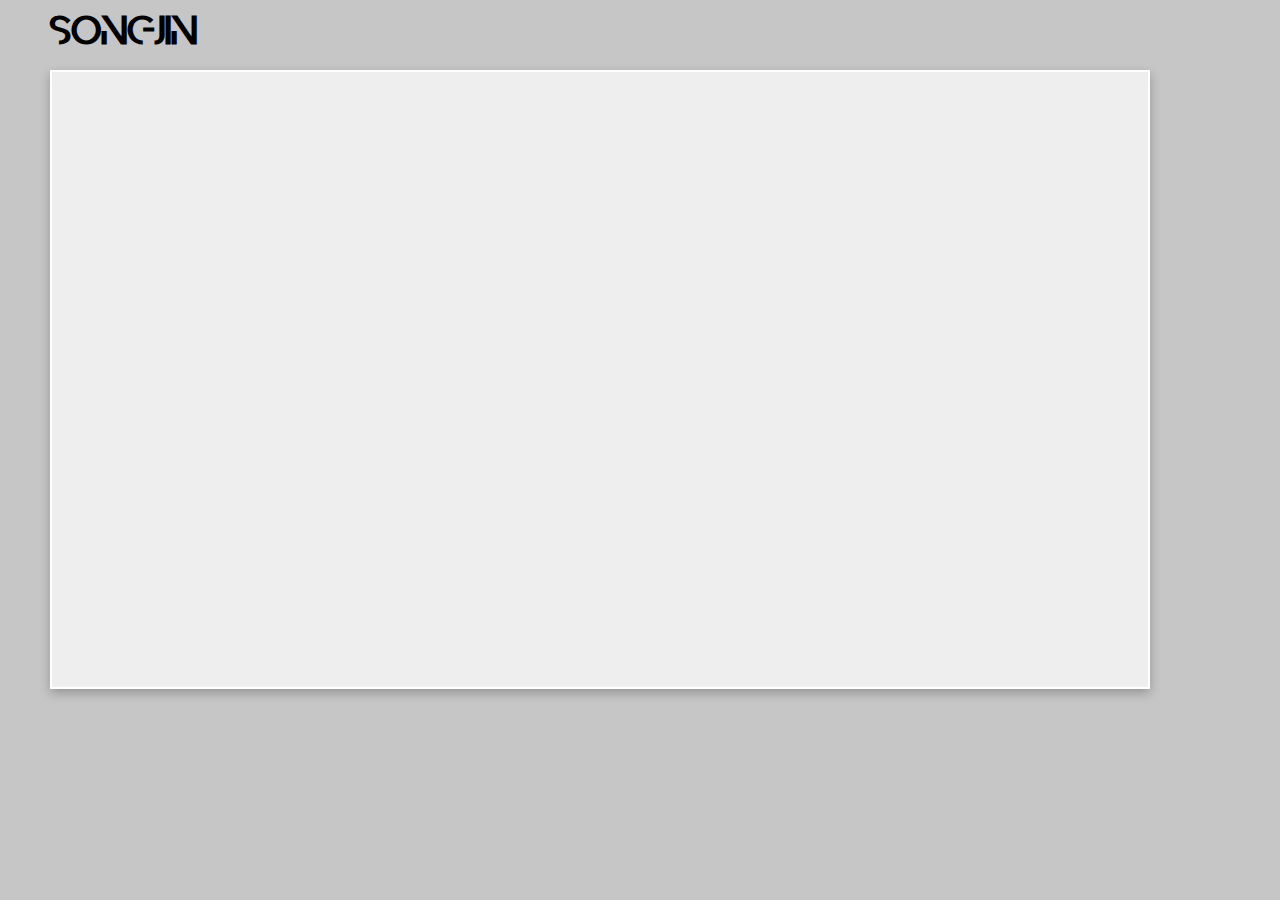
<file: 7전광판설정.html>
<!DOCTYPE html>
<html lang="ko">
<head>
    <meta charset="UTF-8">
    <meta name="viewport" content="width=device-width, initial-scale=1.0">
    <title>GANGFORM SMART MONITORING</title>
    <link rel="stylesheet" href="7전광판설정.css">
</head>
<body>
    <div class="container">
        <div class="header">
            <h1><a href="2관리자-메인화면.html" class="logo">SONGJIN</a></h1>
        </div>
        <div class="Electronic-display-preview">
            <div class="zone-selection">
                <span class="zone-text">구역 선택</span>
                <span class="fullscreen-text">전체 화면</span>
            </div>
            <div class="zone-list"></div> <!-- 구역 리스트 -->
        </div>
    </div>

    <script src="7전광판설정.js"></script> <!-- JavaScript 파일 연결 -->
</body>
</html>
</file>
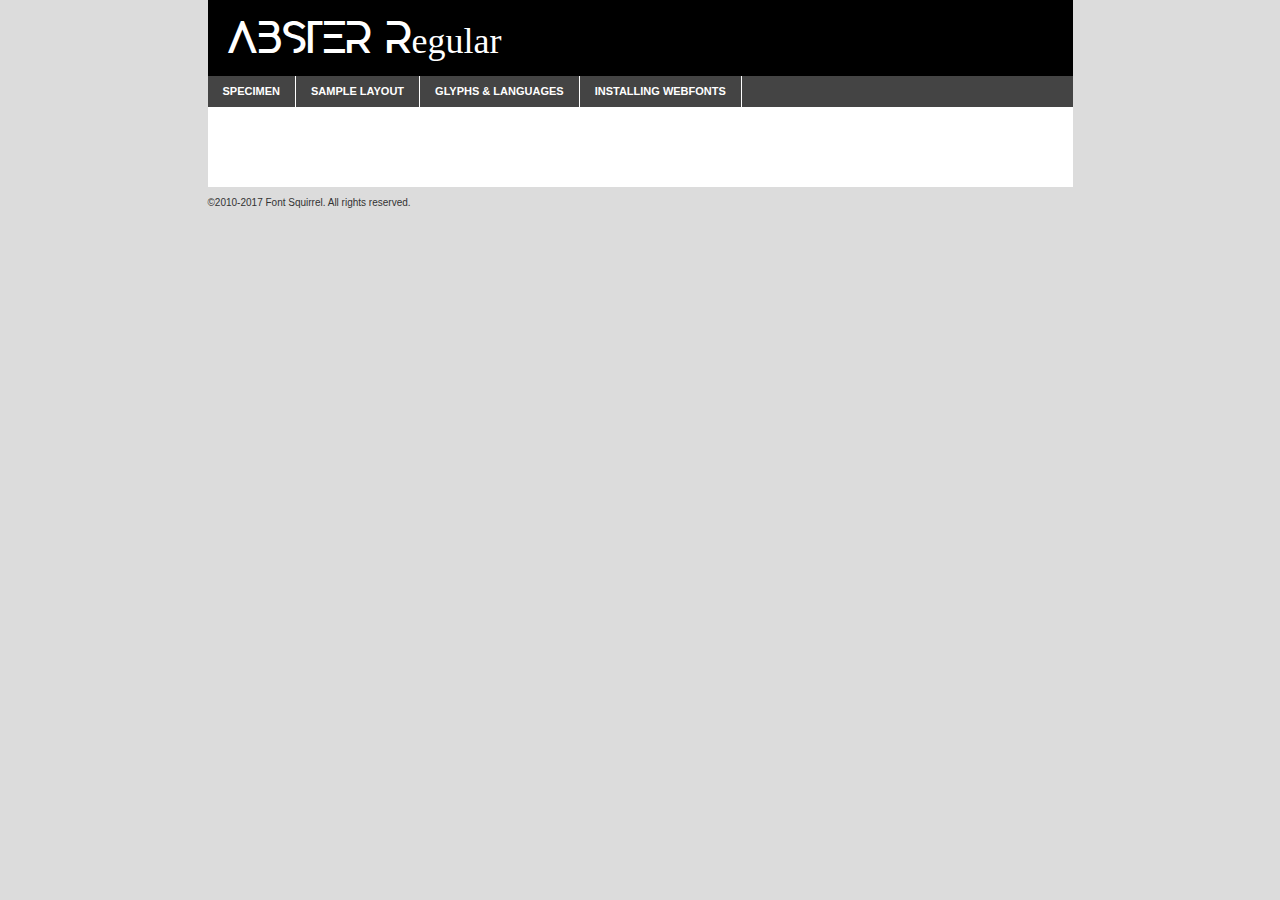
<file: font/abster-demo.html>
<!DOCTYPE html PUBLIC "-//W3C//DTD XHTML 1.0 Transitional//EN"
	"http://www.w3.org/TR/xhtml1/DTD/xhtml1-transitional.dtd">

<html xmlns="http://www.w3.org/1999/xhtml" xml:lang="en" lang="en">
<head>
	<meta http-equiv="Content-Type" content="text/html; charset=utf-8" />
	<script src="http://ajax.googleapis.com/ajax/libs/jquery/1.7.2/jquery.min.js" type="text/javascript" charset="utf-8"></script>
	<script type="text/javascript">
	(function($){$.fn.easyTabs=function(option){var param=jQuery.extend({fadeSpeed:"fast",defaultContent:1,activeClass:'active'},option);$(this).each(function(){var thisId="#"+this.id;if(param.defaultContent==''){param.defaultContent=1;}
	if(typeof param.defaultContent=="number")
	{var defaultTab=$(thisId+" .tabs li:eq("+(param.defaultContent-1)+") a").attr('href').substr(1);}else{var defaultTab=param.defaultContent;}
	$(thisId+" .tabs li a").each(function(){var tabToHide=$(this).attr('href').substr(1);$("#"+tabToHide).addClass('easytabs-tab-content');});hideAll();changeContent(defaultTab);function hideAll(){$(thisId+" .easytabs-tab-content").hide();}
	function changeContent(tabId){hideAll();$(thisId+" .tabs li").removeClass(param.activeClass);$(thisId+" .tabs li a[href=#"+tabId+"]").closest('li').addClass(param.activeClass);if(param.fadeSpeed!="none")
	{$(thisId+" #"+tabId).fadeIn(param.fadeSpeed);}else{$(thisId+" #"+tabId).show();}}
	$(thisId+" .tabs li").click(function(){var tabId=$(this).find('a').attr('href').substr(1);changeContent(tabId);return false;});});}})(jQuery);
	</script>
	<link rel="stylesheet" href="specimen_files/specimen_stylesheet.css" type="text/css" charset="utf-8" />
	<link rel="stylesheet" href="stylesheet.css" type="text/css" charset="utf-8" />

	<style type="text/css">
					body{
				font-family: 'absterregular';
							}
		</style>

	<title>ABSTER Regular Specimen</title>
	
	
	<script type="text/javascript" charset="utf-8">
		$(document).ready(function() {
			$('#container').easyTabs({defaultContent:1});
		});
	</script>
</head>

<body>
<div id="container">
	<div id="header">
		ABSTER Regular	</div>
	<ul class="tabs">
		<li><a href="#specimen">Specimen</a></li>
		<li><a href="#layout">Sample Layout</a></li>
				<li><a href="#glyphs">Glyphs &amp; Languages</a></li>
		<li><a href="#installing">Installing Webfonts</a></li>
		
	</ul>
	
	<div id="main_content">

		
			<div id="specimen">
		
				<div class="section">
					<div class="grid12 firstcol">
						<div class="huge">AaBb</div>
					</div>
				</div>
		
				<div class="section">
					<div class="glyph_range">A&#x200B;B&#x200b;C&#x200b;D&#x200b;E&#x200b;F&#x200b;G&#x200b;H&#x200b;I&#x200b;J&#x200b;K&#x200b;L&#x200b;M&#x200b;N&#x200b;O&#x200b;P&#x200b;Q&#x200b;R&#x200b;S&#x200b;T&#x200b;U&#x200b;V&#x200b;W&#x200b;X&#x200b;Y&#x200b;Z&#x200b;a&#x200b;b&#x200b;c&#x200b;d&#x200b;e&#x200b;f&#x200b;g&#x200b;h&#x200b;i&#x200b;j&#x200b;k&#x200b;l&#x200b;m&#x200b;n&#x200b;o&#x200b;p&#x200b;q&#x200b;r&#x200b;s&#x200b;t&#x200b;u&#x200b;v&#x200b;w&#x200b;x&#x200b;y&#x200b;z&#x200b;1&#x200b;2&#x200b;3&#x200b;4&#x200b;5&#x200b;6&#x200b;7&#x200b;8&#x200b;9&#x200b;0&#x200b;&amp;&#x200b;.&#x200b;,&#x200b;?&#x200b;!&#x200b;&#64;&#x200b;(&#x200b;)&#x200b;#&#x200b;$&#x200b;%&#x200b;*&#x200b;+&#x200b;-&#x200b;=&#x200b;:&#x200b;;</div>
				</div>
				<div class="section">
					<div class="grid12 firstcol">
						<table class="sample_table">
							<tr><td>10</td><td class="size10">abcdefghijklmnopqrstuvwxyzABCDEFGHIJKLMNOPQRSTUVWXYZ0123456789abcdefghijklmnopqrstuvwxyzABCDEFGHIJKLMNOPQRSTUVWXYZ0123456789abcdefghijklmnopqrstuvwxyzABCDEFGHIJKLMNOPQRSTUVWXYZ</td></tr>
							<tr><td>11</td><td class="size11">abcdefghijklmnopqrstuvwxyzABCDEFGHIJKLMNOPQRSTUVWXYZ0123456789abcdefghijklmnopqrstuvwxyzABCDEFGHIJKLMNOPQRSTUVWXYZ0123456789abcdefghijklmnopqrstuvwxyzABCDEFGHIJKLMNOPQRSTUVWXYZ</td></tr>
							<tr><td>12</td><td class="size12">abcdefghijklmnopqrstuvwxyzABCDEFGHIJKLMNOPQRSTUVWXYZ0123456789abcdefghijklmnopqrstuvwxyzABCDEFGHIJKLMNOPQRSTUVWXYZ0123456789abcdefghijklmnopqrstuvwxyzABCDEFGHIJKLMNOPQRSTUVWXYZ</td></tr>
							<tr><td>13</td><td class="size13">abcdefghijklmnopqrstuvwxyzABCDEFGHIJKLMNOPQRSTUVWXYZ0123456789abcdefghijklmnopqrstuvwxyzABCDEFGHIJKLMNOPQRSTUVWXYZ0123456789abcdefghijklmnopqrstuvwxyzABCDEFGHIJKLMNOPQRSTUVWXYZ</td></tr>
							<tr><td>14</td><td class="size14">abcdefghijklmnopqrstuvwxyzABCDEFGHIJKLMNOPQRSTUVWXYZ0123456789abcdefghijklmnopqrstuvwxyzABCDEFGHIJKLMNOPQRSTUVWXYZ0123456789abcdefghijklmnopqrstuvwxyzABCDEFGHIJKLMNOPQRSTUVWXYZ</td></tr>
							<tr><td>16</td><td class="size16">abcdefghijklmnopqrstuvwxyzABCDEFGHIJKLMNOPQRSTUVWXYZ0123456789abcdefghijklmnopqrstuvwxyzABCDEFGHIJKLMNOPQRSTUVWXYZ</td></tr>
							<tr><td>18</td><td class="size18">abcdefghijklmnopqrstuvwxyzABCDEFGHIJKLMNOPQRSTUVWXYZ0123456789abcdefghijklmnopqrstuvwxyzABCDEFGHIJKLMNOPQRSTUVWXYZ</td></tr>
							<tr><td>20</td><td class="size20">abcdefghijklmnopqrstuvwxyzABCDEFGHIJKLMNOPQRSTUVWXYZ0123456789abcdefghijklmnopqrstuvwxyzABCDEFGHIJKLMNOPQRSTUVWXYZ</td></tr>
							<tr><td>24</td><td class="size24">abcdefghijklmnopqrstuvwxyzABCDEFGHIJKLMNOPQRSTUVWXYZ0123456789abcdefghijklmnopqrstuvwxyzABCDEFGHIJKLMNOPQRSTUVWXYZ</td></tr>
							<tr><td>30</td><td class="size30">abcdefghijklmnopqrstuvwxyzABCDEFGHIJKLMNOPQRSTUVWXYZ0123456789abcdefghijklmnopqrstuvwxyzABCDEFGHIJKLMNOPQRSTUVWXYZ</td></tr>
							<tr><td>36</td><td class="size36">abcdefghijklmnopqrstuvwxyzABCDEFGHIJKLMNOPQRSTUVWXYZ0123456789abcdefghijklmnopqrstuvwxyzABCDEFGHIJKLMNOPQRSTUVWXYZ</td></tr>
							<tr><td>48</td><td class="size48">abcdefghijklmnopqrstuvwxyzABCDEFGHIJKLMNOPQRSTUVWXYZ0123456789abcdefghijklmnopqrstuvwxyzABCDEFGHIJKLMNOPQRSTUVWXYZ</td></tr>
							<tr><td>60</td><td class="size60">abcdefghijklmnopqrstuvwxyzABCDEFGHIJKLMNOPQRSTUVWXYZ0123456789abcdefghijklmnopqrstuvwxyzABCDEFGHIJKLMNOPQRSTUVWXYZ</td></tr>
							<tr><td>72</td><td class="size72">abcdefghijklmnopqrstuvwxyzABCDEFGHIJKLMNOPQRSTUVWXYZ0123456789abcdefghijklmnopqrstuvwxyzABCDEFGHIJKLMNOPQRSTUVWXYZ</td></tr>
							<tr><td>90</td><td class="size90">abcdefghijklmnopqrstuvwxyzABCDEFGHIJKLMNOPQRSTUVWXYZ0123456789abcdefghijklmnopqrstuvwxyzABCDEFGHIJKLMNOPQRSTUVWXYZ</td></tr>
						</table>
				
					</div>
			
				</div>
		
		
		
								<div class="section" id="bodycomparison">


										<div id="xheight">
				<div class="fontbody">&#x25FC;&#x25FC;&#x25FC;&#x25FC;&#x25FC;&#x25FC;&#x25FC;&#x25FC;&#x25FC;&#x25FC;&#x25FC;&#x25FC;&#x25FC;&#x25FC;&#x25FC;&#x25FC;&#x25FC;&#x25FC;&#x25FC;&#x25FC;&#x25FC;&#x25FC;&#x25FC;&#x25FC;&#x25FC;&#x25FC;&#x25FC;&#x25FC;&#x25FC;&#x25FC;&#x25FC;&#x25FC;&#x25FC;&#x25FC;&#x25FC;&#x25FC;&#x25FC;&#x25FC;&#x25FC;&#x25FC;&#x25FC;&#x25FC;&#x25FC;&#x25FC;&#x25FC;&#x25FC;&#x25FC;&#x25FC;&#x25FC;&#x25FC;&#x25FC;&#x25FC;&#x25FC;&#x25FC;&#x25FC;&#x25FC;&#x25FC;&#x25FC;&#x25FC;&#x25FC;&#x25FC;&#x25FC;&#x25FC;&#x25FC;&#x25FC;&#x25FC;&#x25FC;&#x25FC;&#x25FC;&#x25FC;&#x25FC;&#x25FC;&#x25FC;&#x25FC;&#x25FC;&#x25FC;&#x25FC;&#x25FC;&#x25FC;&#x25FC;&#x25FC;&#x25FC;&#x25FC;&#x25FC;&#x25FC;&#x25FC;&#x25FC;&#x25FC;&#x25FC;&#x25FC;&#x25FC;&#x25FC;&#x25FC;&#x25FC;&#x25FC;&#x25FC;&#x25FC;&#x25FC;&#x25FC;body</div><div class="arialbody">body</div><div class="verdanabody">body</div><div class="georgiabody">body</div></div>
										<div class="fontbody" style="z-index:1">
											body<span>ABSTER Regular</span>
										</div>
										<div class="arialbody" style="z-index:1">
											body<span>Arial</span>
										</div>
										<div class="verdanabody" style="z-index:1">
											body<span>Verdana</span>
										</div>
										<div class="georgiabody" style="z-index:1">
											body<span>Georgia</span>
										</div>



								</div>
		
		
				<div class="section psample psample_row1" id="">
					
					<div class="grid2 firstcol">
						<p class="size10"><span>10.</span>Aenean lacinia bibendum nulla sed consectetur. Fusce dapibus, tellus ac cursus commodo, tortor mauris condimentum nibh, ut fermentum massa justo sit amet risus. Nullam id dolor id nibh ultricies vehicula ut id elit. Cum sociis natoque penatibus et magnis dis parturient montes, nascetur ridiculus mus. Nulla vitae elit libero, a pharetra augue.</p>
			
					</div>
					<div class="grid3">
						<p class="size11"><span>11.</span>Aenean lacinia bibendum nulla sed consectetur. Fusce dapibus, tellus ac cursus commodo, tortor mauris condimentum nibh, ut fermentum massa justo sit amet risus. Nullam id dolor id nibh ultricies vehicula ut id elit. Cum sociis natoque penatibus et magnis dis parturient montes, nascetur ridiculus mus. Nulla vitae elit libero, a pharetra augue.</p>
			
					</div>
					<div class="grid3">
						<p class="size12"><span>12.</span>Aenean lacinia bibendum nulla sed consectetur. Fusce dapibus, tellus ac cursus commodo, tortor mauris condimentum nibh, ut fermentum massa justo sit amet risus. Nullam id dolor id nibh ultricies vehicula ut id elit. Cum sociis natoque penatibus et magnis dis parturient montes, nascetur ridiculus mus. Nulla vitae elit libero, a pharetra augue.</p>
			
					</div>
					<div class="grid4">
						<p class="size13"><span>13.</span>Aenean lacinia bibendum nulla sed consectetur. Fusce dapibus, tellus ac cursus commodo, tortor mauris condimentum nibh, ut fermentum massa justo sit amet risus. Nullam id dolor id nibh ultricies vehicula ut id elit. Cum sociis natoque penatibus et magnis dis parturient montes, nascetur ridiculus mus. Nulla vitae elit libero, a pharetra augue.</p>
			
					</div>
					<div class="white_blend"></div>
					
				</div>
				<div class="section psample psample_row2" id="">
					<div class="grid3 firstcol">
						<p class="size14"><span>14.</span>Aenean lacinia bibendum nulla sed consectetur. Fusce dapibus, tellus ac cursus commodo, tortor mauris condimentum nibh, ut fermentum massa justo sit amet risus. Nullam id dolor id nibh ultricies vehicula ut id elit. Cum sociis natoque penatibus et magnis dis parturient montes, nascetur ridiculus mus. Nulla vitae elit libero, a pharetra augue.</p>
			
					</div>
					<div class="grid4">
						<p class="size16"><span>16.</span>Aenean lacinia bibendum nulla sed consectetur. Fusce dapibus, tellus ac cursus commodo, tortor mauris condimentum nibh, ut fermentum massa justo sit amet risus. Nullam id dolor id nibh ultricies vehicula ut id elit. Cum sociis natoque penatibus et magnis dis parturient montes, nascetur ridiculus mus. Nulla vitae elit libero, a pharetra augue.</p>
			
					</div>
					<div class="grid5">
						<p class="size18"><span>18.</span>Aenean lacinia bibendum nulla sed consectetur. Fusce dapibus, tellus ac cursus commodo, tortor mauris condimentum nibh, ut fermentum massa justo sit amet risus. Nullam id dolor id nibh ultricies vehicula ut id elit. Cum sociis natoque penatibus et magnis dis parturient montes, nascetur ridiculus mus. Nulla vitae elit libero, a pharetra augue.</p>
			
					</div>

					<div class="white_blend"></div>

				</div>
				
				<div class="section psample psample_row3" id="">
					<div class="grid5 firstcol">
						<p class="size20"><span>20.</span>Aenean lacinia bibendum nulla sed consectetur. Fusce dapibus, tellus ac cursus commodo, tortor mauris condimentum nibh, ut fermentum massa justo sit amet risus. Nullam id dolor id nibh ultricies vehicula ut id elit. Cum sociis natoque penatibus et magnis dis parturient montes, nascetur ridiculus mus. Nulla vitae elit libero, a pharetra augue.</p>
					</div>
					<div class="grid7">
						<p class="size24"><span>24.</span>Aenean lacinia bibendum nulla sed consectetur. Fusce dapibus, tellus ac cursus commodo, tortor mauris condimentum nibh, ut fermentum massa justo sit amet risus. Nullam id dolor id nibh ultricies vehicula ut id elit. Cum sociis natoque penatibus et magnis dis parturient montes, nascetur ridiculus mus. Nulla vitae elit libero, a pharetra augue.</p>
					</div>
					
					<div class="white_blend"></div>
					
				</div>
				
				<div class="section psample psample_row4" id="">
					<div class="grid12 firstcol">
						<p class="size30"><span>30.</span>Aenean lacinia bibendum nulla sed consectetur. Fusce dapibus, tellus ac cursus commodo, tortor mauris condimentum nibh, ut fermentum massa justo sit amet risus. Nullam id dolor id nibh ultricies vehicula ut id elit. Cum sociis natoque penatibus et magnis dis parturient montes, nascetur ridiculus mus. Nulla vitae elit libero, a pharetra augue.</p>
					</div>
					<div class="white_blend"></div>
					
				</div>
				
				
				
				<div class="section psample psample_row1 fullreverse">
					<div class="grid2 firstcol">
						<p class="size10"><span>10.</span>Aenean lacinia bibendum nulla sed consectetur. Fusce dapibus, tellus ac cursus commodo, tortor mauris condimentum nibh, ut fermentum massa justo sit amet risus. Nullam id dolor id nibh ultricies vehicula ut id elit. Cum sociis natoque penatibus et magnis dis parturient montes, nascetur ridiculus mus. Nulla vitae elit libero, a pharetra augue.</p>
			
					</div>
					<div class="grid3">
						<p class="size11"><span>11.</span>Aenean lacinia bibendum nulla sed consectetur. Fusce dapibus, tellus ac cursus commodo, tortor mauris condimentum nibh, ut fermentum massa justo sit amet risus. Nullam id dolor id nibh ultricies vehicula ut id elit. Cum sociis natoque penatibus et magnis dis parturient montes, nascetur ridiculus mus. Nulla vitae elit libero, a pharetra augue.</p>
			
					</div>
					<div class="grid3">
						<p class="size12"><span>12.</span>Aenean lacinia bibendum nulla sed consectetur. Fusce dapibus, tellus ac cursus commodo, tortor mauris condimentum nibh, ut fermentum massa justo sit amet risus. Nullam id dolor id nibh ultricies vehicula ut id elit. Cum sociis natoque penatibus et magnis dis parturient montes, nascetur ridiculus mus. Nulla vitae elit libero, a pharetra augue.</p>
			
					</div>
					<div class="grid4">
						<p class="size13"><span>13.</span>Aenean lacinia bibendum nulla sed consectetur. Fusce dapibus, tellus ac cursus commodo, tortor mauris condimentum nibh, ut fermentum massa justo sit amet risus. Nullam id dolor id nibh ultricies vehicula ut id elit. Cum sociis natoque penatibus et magnis dis parturient montes, nascetur ridiculus mus. Nulla vitae elit libero, a pharetra augue.</p>
			
					</div>
					<div class="black_blend"></div>
					
				</div>
				
				<div class="section psample psample_row2 fullreverse">
					<div class="grid3 firstcol">
						<p class="size14"><span>14.</span>Aenean lacinia bibendum nulla sed consectetur. Fusce dapibus, tellus ac cursus commodo, tortor mauris condimentum nibh, ut fermentum massa justo sit amet risus. Nullam id dolor id nibh ultricies vehicula ut id elit. Cum sociis natoque penatibus et magnis dis parturient montes, nascetur ridiculus mus. Nulla vitae elit libero, a pharetra augue.</p>
			
					</div>
					<div class="grid4">
						<p class="size16"><span>16.</span>Aenean lacinia bibendum nulla sed consectetur. Fusce dapibus, tellus ac cursus commodo, tortor mauris condimentum nibh, ut fermentum massa justo sit amet risus. Nullam id dolor id nibh ultricies vehicula ut id elit. Cum sociis natoque penatibus et magnis dis parturient montes, nascetur ridiculus mus. Nulla vitae elit libero, a pharetra augue.</p>
			
					</div>
					<div class="grid5">
						<p class="size18"><span>18.</span>Aenean lacinia bibendum nulla sed consectetur. Fusce dapibus, tellus ac cursus commodo, tortor mauris condimentum nibh, ut fermentum massa justo sit amet risus. Nullam id dolor id nibh ultricies vehicula ut id elit. Cum sociis natoque penatibus et magnis dis parturient montes, nascetur ridiculus mus. Nulla vitae elit libero, a pharetra augue.</p>
			
					</div>
					<div class="black_blend"></div>

				</div>
				
				<div class="section psample fullreverse psample_row3" id="">
					<div class="grid5 firstcol">
						<p class="size20"><span>20.</span>Aenean lacinia bibendum nulla sed consectetur. Fusce dapibus, tellus ac cursus commodo, tortor mauris condimentum nibh, ut fermentum massa justo sit amet risus. Nullam id dolor id nibh ultricies vehicula ut id elit. Cum sociis natoque penatibus et magnis dis parturient montes, nascetur ridiculus mus. Nulla vitae elit libero, a pharetra augue.</p>
					</div>
					<div class="grid7">
						<p class="size24"><span>24.</span>Aenean lacinia bibendum nulla sed consectetur. Fusce dapibus, tellus ac cursus commodo, tortor mauris condimentum nibh, ut fermentum massa justo sit amet risus. Nullam id dolor id nibh ultricies vehicula ut id elit. Cum sociis natoque penatibus et magnis dis parturient montes, nascetur ridiculus mus. Nulla vitae elit libero, a pharetra augue.</p>
					</div>
					
					<div class="black_blend"></div>
					
				</div>
				
				<div class="section psample fullreverse psample_row4" id="" style="border-bottom: 20px #000 solid;">
					<div class="grid12 firstcol">
						<p class="size30"><span>30.</span>Aenean lacinia bibendum nulla sed consectetur. Fusce dapibus, tellus ac cursus commodo, tortor mauris condimentum nibh, ut fermentum massa justo sit amet risus. Nullam id dolor id nibh ultricies vehicula ut id elit. Cum sociis natoque penatibus et magnis dis parturient montes, nascetur ridiculus mus. Nulla vitae elit libero, a pharetra augue.</p>
					</div>
					<div class="black_blend"></div>
					
				</div>
				
				
				
				
			</div>
			
			<div id="layout">
				
				<div class="section">
					
					<div class="grid12 firstcol">
						<h1>Lorem Ipsum Dolor</h1>
						<h2>Etiam porta sem malesuada magna mollis euismod</h2>
						
						<p class="byline">By <a href="#link">Aenean Lacinia</a></p>
					</div>
				</div>
				<div class="section">
					<div class="grid8 firstcol">
						<p class="large">Donec sed odio dui. Morbi leo risus, porta ac consectetur ac, vestibulum at eros. Fusce dapibus, tellus ac cursus commodo, tortor mauris condimentum nibh, ut fermentum massa justo sit amet risus. </p>

						
						<h3>Pellentesque ornare sem</h3>

						<p>Maecenas sed diam eget risus varius blandit sit amet non magna. Maecenas faucibus mollis interdum. Donec ullamcorper nulla non metus auctor fringilla. Nullam id dolor id nibh ultricies vehicula ut id elit. Nullam id dolor id nibh ultricies vehicula ut id elit. </p>

						<p>Aenean eu leo quam. Pellentesque ornare sem lacinia quam venenatis vestibulum. Lorem ipsum dolor sit amet, consectetur adipiscing elit. Cum sociis natoque penatibus et magnis dis parturient montes, nascetur ridiculus mus. </p>

						<p>Nulla vitae elit libero, a pharetra augue. Praesent commodo cursus magna, vel scelerisque nisl consectetur et. Aenean lacinia bibendum nulla sed consectetur. </p>

						<p>Nullam quis risus eget urna mollis ornare vel eu leo. Nullam quis risus eget urna mollis ornare vel eu leo. Maecenas sed diam eget risus varius blandit sit amet non magna. Donec ullamcorper nulla non metus auctor fringilla. </p>

						<h3>Cras mattis consectetur</h3>

						<p>Aenean eu leo quam. Pellentesque ornare sem lacinia quam venenatis vestibulum. Aenean lacinia bibendum nulla sed consectetur. Integer posuere erat a ante venenatis dapibus posuere velit aliquet. Cras mattis consectetur purus sit amet fermentum. </p>

						<p>Nullam id dolor id nibh ultricies vehicula ut id elit. Nullam quis risus eget urna mollis ornare vel eu leo. Cras mattis consectetur purus sit amet fermentum.</p>
					</div>
					
					<div class="grid4 sidebar">
						
						<div class="box reverse">
							<p class="last">Nullam quis risus eget urna mollis ornare vel eu leo. Donec ullamcorper nulla non metus auctor fringilla. Cras mattis consectetur purus sit amet fermentum. Sed posuere consectetur est at lobortis. Lorem ipsum dolor sit amet, consectetur adipiscing elit. </p>
						</div>
						
						<p class="caption">Maecenas sed diam eget risus varius.</p>

						<p>Vestibulum id ligula porta felis euismod semper. Integer posuere erat a ante venenatis dapibus posuere velit aliquet. Vestibulum id ligula porta felis euismod semper. Sed posuere consectetur est at lobortis. Maecenas sed diam eget risus varius blandit sit amet non magna. Fusce dapibus, tellus ac cursus commodo, tortor mauris condimentum nibh, ut fermentum massa justo sit amet risus. </p>

					

						<p>Duis mollis, est non commodo luctus, nisi erat porttitor ligula, eget lacinia odio sem nec elit. Aenean lacinia bibendum nulla sed consectetur. Vivamus sagittis lacus vel augue laoreet rutrum faucibus dolor auctor. Aenean lacinia bibendum nulla sed consectetur. Nullam quis risus eget urna mollis ornare vel eu leo. </p>

						<p>Praesent commodo cursus magna, vel scelerisque nisl consectetur et. Donec ullamcorper nulla non metus auctor fringilla. Maecenas faucibus mollis interdum. Fusce dapibus, tellus ac cursus commodo, tortor mauris condimentum nibh, ut fermentum massa justo sit amet risus. </p>

					</div>
				</div>
				
			</div>


			



		<div id="glyphs">
			<div class="section">
				<div class="grid12 firstcol">
			
				<h1>Language Support</h1>
				<p>The subset of ABSTER Regular in this kit supports the following languages:<br />
			
									</p>
				<h1>Glyph Chart</h1>
				<p>The subset of ABSTER Regular in this kit includes all the glyphs listed below. Unicode entities are included above each glyph to help you insert individual characters into your layout.</p>
				<div id="glyph_chart">
			
																														 <div><p>&amp;#13;</p>&#13;</div>
																				 <div><p>&amp;#32;</p>&#32;</div>
																				 <div><p>&amp;#65;</p>&#65;</div>
																				 <div><p>&amp;#66;</p>&#66;</div>
																				 <div><p>&amp;#67;</p>&#67;</div>
																				 <div><p>&amp;#68;</p>&#68;</div>
																				 <div><p>&amp;#69;</p>&#69;</div>
																				 <div><p>&amp;#70;</p>&#70;</div>
																				 <div><p>&amp;#71;</p>&#71;</div>
																				 <div><p>&amp;#72;</p>&#72;</div>
																				 <div><p>&amp;#73;</p>&#73;</div>
																				 <div><p>&amp;#74;</p>&#74;</div>
																				 <div><p>&amp;#75;</p>&#75;</div>
																				 <div><p>&amp;#76;</p>&#76;</div>
																				 <div><p>&amp;#77;</p>&#77;</div>
																				 <div><p>&amp;#78;</p>&#78;</div>
																				 <div><p>&amp;#79;</p>&#79;</div>
																				 <div><p>&amp;#80;</p>&#80;</div>
																				 <div><p>&amp;#81;</p>&#81;</div>
																				 <div><p>&amp;#82;</p>&#82;</div>
																				 <div><p>&amp;#83;</p>&#83;</div>
																				 <div><p>&amp;#84;</p>&#84;</div>
																				 <div><p>&amp;#85;</p>&#85;</div>
																				 <div><p>&amp;#86;</p>&#86;</div>
																				 <div><p>&amp;#87;</p>&#87;</div>
																				 <div><p>&amp;#88;</p>&#88;</div>
																				 <div><p>&amp;#89;</p>&#89;</div>
																				 <div><p>&amp;#90;</p>&#90;</div>
																				 <div><p>&amp;#160;</p>&#160;</div>
																				 <div><p>&amp;#8192;</p>&#8192;</div>
																				 <div><p>&amp;#8193;</p>&#8193;</div>
																				 <div><p>&amp;#8194;</p>&#8194;</div>
																				 <div><p>&amp;#8195;</p>&#8195;</div>
																				 <div><p>&amp;#8196;</p>&#8196;</div>
																				 <div><p>&amp;#8197;</p>&#8197;</div>
																				 <div><p>&amp;#8198;</p>&#8198;</div>
																				 <div><p>&amp;#8199;</p>&#8199;</div>
																				 <div><p>&amp;#8200;</p>&#8200;</div>
																				 <div><p>&amp;#8201;</p>&#8201;</div>
																				 <div><p>&amp;#8202;</p>&#8202;</div>
																				 <div><p>&amp;#8239;</p>&#8239;</div>
																				 <div><p>&amp;#8287;</p>&#8287;</div>
																				 <div><p>&amp;#9724;</p>&#9724;</div>
																																						</div>	
				</div>
		
		
			</div>
		</div>
		
		
		<div id="specs">
			
		</div>
	
		<div id="installing">
			<div class="section">
				<div class="grid7 firstcol">
					<h1>Installing Webfonts</h1>
					
					<p>Webfonts are supported by all major browser platforms but not all in the same way. There are currently four different font formats that must be included in order to target all browsers. This includes TTF, WOFF, EOT and SVG.</p>
					
					<h2>1. Upload your webfonts</h2>
					<p>You must upload your webfont kit to your website. They should be in or near the same directory as your CSS files.</p>
					
					<h2>2. Include the webfont stylesheet</h2>
					<p>A special CSS @font-face declaration helps the various browsers select the appropriate font it needs without causing you a bunch of headaches. Learn more about this syntax by reading the <a href="https://www.fontspring.com/blog/further-hardening-of-the-bulletproof-syntax">Fontspring blog post</a> about it. The code for it is as follows:</p>


<code>
@font-face{ 
	font-family: 'MyWebFont';
	src: url('WebFont.eot');
	src: url('WebFont.eot?#iefix') format('embedded-opentype'),
	     url('WebFont.woff') format('woff'),
	     url('WebFont.ttf') format('truetype'),
	     url('WebFont.svg#webfont') format('svg');
}
</code>

	<p>We've already gone ahead and generated the code for you. All you have to do is link to the stylesheet in your HTML, like this:</p>
	<code>&lt;link rel=&quot;stylesheet&quot; href=&quot;stylesheet.css&quot; type=&quot;text/css&quot; charset=&quot;utf-8&quot; /&gt;</code>

					<h2>3. Modify your own stylesheet</h2>
					<p>To take advantage of your new fonts, you must tell your stylesheet to use them. Look at the original @font-face declaration above and find the property called "font-family." The name linked there will be what you use to reference the font. Prepend that webfont name to the font stack in the "font-family" property, inside the selector you want to change. For example:</p>
<code>p { font-family: 'WebFont', Arial, sans-serif; }</code>

<h2>4. Test</h2>
<p>Getting webfonts to work cross-browser <em>can</em> be tricky. Use the information in the sidebar to help you if you find that fonts aren't loading in a particular browser.</p>
				</div>
				
				<div class="grid5 sidebar">
					<div class="box">
						<h2>Troubleshooting<br />Font-Face Problems</h2>
						<p>Having trouble getting your webfonts to load in your new website? Here are some tips to sort out what might be the problem.</p>

						<h3>Fonts not showing in any browser</h3>

						<p>This sounds like you need to work on the plumbing. You either did not upload the fonts to the correct directory, or you did not link the fonts properly in the CSS. If you've confirmed that all this is correct and you still have a problem, take a look at your .htaccess file and see if requests are getting intercepted.</p>

						<h3>Fonts not loading in iPhone or iPad</h3>

						<p>The most common problem here is that you are serving the fonts from an IIS server. IIS refuses to serve files that have unknown MIME types. If that is the case, you must set the MIME type for SVG to "image/svg+xml" in the server settings. Follow these instructions from Microsoft if you need help.</p>

						<h3>Fonts not loading in Firefox</h3>

						<p>The primary reason for this failure? You are still using a version Firefox older than 3.5. So upgrade already! If that isn't it, then you are very likely serving fonts from a different domain. Firefox requires that all font assets be served from the same domain. Lastly it is possible that you need to add WOFF to your list of MIME types (if you are serving via IIS.)</p>

						<h3>Fonts not loading in IE</h3>

						<p>Are you looking at Internet Explorer on an actual Windows machine or are you cheating by using a service like Adobe BrowserLab? Many of these screenshot services do not render @font-face for IE. Best to test it on a real machine.</p>

						<h3>Fonts not loading in IE9</h3>

						<p>IE9, like Firefox, requires that fonts be served from the same domain as the website. Make sure that is the case.</p>
					</div>
				</div>
			</div>
			
		</div>
	
	</div>
	<div id="footer">
		<p>&copy;2010-2017 Font Squirrel. All rights reserved.</p>
	</div>
</div>
</body>
</html>
</file>
<file: 7전광판설정.css>
@font-face {
    font-family: abster;
    src: url(font/abster-webfont.woff) format('woff');
}

* {
    margin: 0;
    padding: 0;
    box-sizing: border-box;
}

html, body {
    width: 100%;
    height: 100%;
    font-family: Arial, sans-serif; /* 기본 폰트 설정 */
}

.container {
    width: 100%;
    height: 100vh;
    background-color: #C6C6C6; /* 배경색을 #C6C6C6으로 설정 */
    position: relative;
}

.container .header {
    width: 80%;
    height: 80px;
    position: absolute;
    top: 15px;
    left: 50px;
}

.container .header h1 a {
    text-decoration: none;
    color: rgb(0, 0, 0);
    font-family: abster; /* SONGJIN 텍스트에 기존 폰트 사용 */
    transition: color 0.3s; /* 부드러운 색상 전환 */
}

/* SONGJIN 텍스트의 호버 효과 */
.container .header h1 a:hover {
    color: #707070; /* 호버 시 텍스트 색상을 노란색으로 변경 */
}

/* 16:9 비율의 박스 */
.Electronic-display-preview {
    --width: 1100px; /* 너비를 px 단위로 설정 */
    position: absolute;
    width: var(--width); /* 너비 설정 */
    height: calc(var(--width) * 9 / 16); /* 높이를 16:9 비율로 계산 */
    background-color: rgba(255, 255, 255, 0.7);
    border: 2px solid white;
    top: 70px; /* 세로 위치를 px 단위로 설정 */
    left: 50px; /* 가로 위치를 px 단위로 설정 */
    box-shadow: 0px 4px 10px rgba(0, 0, 0, 0.25);
    overflow: hidden; /* 내부 요소의 오버플로우 숨기기 */
    position: relative; /* 자식 요소의 절대 위치를 기준으로 하기 위해 설정 */
}

/* 구역 선택 박스 스타일 */
.zone-selection {
    width: 100%; /* 부모 요소의 너비에 꽉 차도록 설정 */
    height: 30px; /* 원하는 높이로 설정 */
    background-color: rgba(0, 0, 0, 0.8); /* 검은색 배경 */
    color: white;
    font-size: 16px;
    display: flex; /* Flexbox 사용 */
    justify-content: center; /* 자식 요소를 가운데로 배치 */
    align-items: center; /* 수직 중앙 정렬 */
    position: absolute;
    top: 0; /* Electronic-display-preview 박스의 최상단에 위치 */
    left: 0;
    display: none; /* 기본적으로 숨겨진 상태 */
    z-index: 10;
    padding: 0 20px; /* 좌우 패딩 추가 */
    gap: 20px; /* 두 텍스트 간의 간격 조정 */
}

/* 구역 선택 텍스트 스타일 */
.zone-text {
    cursor: pointer; /* 클릭 가능하도록 커서 모양 변경 */
    text-align: left; /* 왼쪽 정렬 */
}

/* 전체 화면 텍스트 스타일 */
.fullscreen-text {
    cursor: pointer; /* 클릭 가능하도록 커서 모양 변경 */
    text-align: right; /* 오른쪽 정렬 */
}

/* 구역 리스트 스타일 */
.zone-list {
    width: 100%; /* 부모 요소에 맞춤 */
    max-height: 300px; /* 최대 높이 설정 */
    background-color: rgba(0, 0, 0, 0.9); /* 리스트 배경 색상 */
    color: white;
    font-size: 16px;
    position: absolute;
    top: 30px; /* zone-selection 바로 아래에 위치 */
    left: 0;
    display: none; /* 기본적으로 숨겨진 상태 */
    overflow-y: auto; /* 내용이 많으면 스크롤 */
    z-index: 10;
}

/* 커스텀 스크롤바 스타일 */
.zone-list::-webkit-scrollbar {
    width: 8px; /* 스크롤바 너비 */
}

.zone-list::-webkit-scrollbar-track {
@font-face {
    font-family: abster;
    src: url(font/abster-webfont.woff) format('woff');
}

* {
    margin: 0;
    padding: 0;
    box-sizing: border-box;
}

html, body {
    width: 100%;
    height: 100%;
    font-family: Arial, sans-serif; /* 기본 폰트 설정 */
}

.container {
    width: 100%;
    height: 100vh;
    background: linear-gradient(rgba(0, 0, 0, 0.0), rgba(0, 0, 0, 0.0)), url(images/배경화면1.jpg);
    position: relative;
}

.container .header {
    width: 80%;
    height: 80px;
    position: absolute;
    top: 15px;
    left: 50px;
}

.container .header h1 a {
    text-decoration: none;
    color: white;
    font-family: abster; /* SONGJIN 텍스트에 기존 폰트 사용 */
    transition: color 0.3s; /* 부드러운 색상 전환 */
}

/* SONGJIN 텍스트의 호버 효과 */
.container .header h1 a:hover {
    color: #707070; /* 호버 시 텍스트 색상을 노란색으로 변경 */
}

/* 16:9 비율의 박스 */
.Electronic-display-preview {
    --width: 1100px; /* 너비를 px 단위로 설정 */
    position: absolute;
    width: var(--width); /* 너비 설정 */
    height: calc(var(--width) * 9 / 16); /* 높이를 16:9 비율로 계산 */
    background-color: rgba(255, 255, 255, 0.7);
    border: 2px solid white;
    top: 70px; /* 세로 위치를 px 단위로 설정 */
    left: 50px; /* 가로 위치를 px 단위로 설정 */
    box-shadow: 0px 4px 10px rgba(0, 0, 0, 0.25);
    overflow: hidden; /* 내부 요소의 오버플로우 숨기기 */
    position: relative; /* 자식 요소의 절대 위치를 기준으로 하기 위해 설정 */
}

/* 구역 선택 박스 스타일 */
.zone-selection {
    width: 100%; /* 부모 요소의 너비에 꽉 차도록 설정 */
    height: 30px; /* 원하는 높이로 설정 */
    background-color: rgba(0, 0, 0, 0.8); /* 검은색 배경 */
    color: white;
    font-size: 16px;
    display: flex; /* Flexbox 사용 */
    position: absolute;
    top: 0; /* Electronic-display-preview 박스의 최상단에 위치 */
    left: 0;
    display: flex; /* Flexbox 사용 */
    justify-content: space-between; /* 자식 요소 간의 간격을 균등하게 배치 */
    align-items: center; /* 수직 중앙 정렬 */
    padding: 0 20px; /* 좌우 패딩 추가 */
    gap: 20px; /* 자식 요소 간의 기본 간격 */
}

/* 구역 선택 텍스트 스타일 */
.zone-text {
    cursor: pointer; /* 클릭 가능하도록 커서 모양 변경 */
    text-align: left; /* 왼쪽 정렬 */
    position: relative; /* 위치 조정을 위해 상대적 위치 설정 */
    left: 10px; /* 원하는 위치 조정 */
}

/* 전체 화면 텍스트 스타일 */
.fullscreen-text {
    cursor: pointer; /* 클릭 가능하도록 커서 모양 변경 */
    text-align: right; /* 오른쪽 정렬 */
    position: relative; /* 위치 조정을 위해 상대적 위치 설정 */
    right: 10px; /* 원하는 위치 조정 */
}

/* 구역 리스트 스타일 */
.zone-list {
    width: 100%; /* 부모 요소에 맞춤 */
    max-height: 300px; /* 최대 높이 설정 */
    background-color: rgba(0, 0, 0, 0.9); /* 리스트 배경 색상 */
    color: white;
    font-size: 16px;
    position: absolute;
    top: 30px; /* zone-selection 바로 아래에 위치 */
    left: 0;
    display: none; /* 기본적으로 숨겨진 상태 */
    overflow-y: auto; /* 내용이 많으면 스크롤 */
    z-index: 10;
}

/* 커스텀 스크롤바 스타일 */
.zone-list::-webkit-scrollbar {
    width: 8px; /* 스크롤바 너비 */
}

.zone-list::-webkit-scrollbar-track {
    background: rgba(255, 255, 255, 0.1); /* 스크롤바 트랙 색상 */
    border-radius: 10px; /* 둥근 모서리 */
}

.zone-list::-webkit-scrollbar-thumb {
    background-color: #4A4A4A; /* 스크롤바 색상 */
    border-radius: 10px; /* 둥근 모서리 */
    border: 2px solid rgba(255, 255, 255, 0.3); /* 스크롤바 테두리 */
}

.zone-item {
    padding: 10px;
    border-bottom: 1px solid rgba(255, 255, 255, 0.3); /* 리스트 아이템 간 구분선 */
    cursor: pointer;
    display: flex; /* Flexbox 사용 */
    justify-content: center; /* 수평 중앙 정렬 */
    align-items: center; /* 수직 중앙 정렬 */
    text-align: center; /* 텍스트를 중앙 정렬 */
}

/* 구역 선택 텍스트의 호버 효과 */
.zone-text:hover {
    color: #707070; /* 호버 시 텍스트 색상을 노란색으로 변경 */
}

/* 전체 화면 텍스트의 호버 효과 */
.fullscreen-text:hover {
    color: #707070; /* 호버 시 텍스트 색상을 노란색으로 변경 */
}

/* 구역 리스트 아이템의 호버 효과 */
.zone-item:hover {
    background-color: rgba(255, 255, 0, 0.2);
}

/* iframe을 포함할 부모 div의 스타일 */
.zone-display-container {
    width: 100%;
    height: 100%;
    position: absolute;
    top: 0;
    left: 0;
    overflow: hidden; /* 자식 요소가 부모를 넘지 않도록 설정 */
}

/* iframe의 스타일 */
.zone-display-iframe {
    width: 100%;
    height: 100%;
    border: none;
    position: absolute;
    top: 0;
    left: 0;
    transform-origin: 0 0; /* 변환의 기준점을 좌측 상단으로 설정 */
}

.number-text {
    margin-left: 10px; /* 전체 화면 텍스트와의 간격 조정 */
    color: white; /* 기본 텍스트 색상 */
    font-size: 18px; /* 원하는 폰트 크기 */
}
    border-radius: 10px; /* 둥근 모서리 */
}

.zone-list::-webkit-scrollbar-thumb {
    background-color: #4A4A4A; /* 스크롤바 색상 */
    border-radius: 10px; /* 둥근 모서리 */
    border: 2px solid rgba(255, 255, 255, 0.3); /* 스크롤바 테두리 */
}

.zone-item {
    padding: 10px;
    border-bottom: 1px solid rgba(255, 255, 255, 0.3); /* 리스트 아이템 간 구분선 */
    cursor: pointer;
    display: flex; /* Flexbox 사용 */
    justify-content: center; /* 수평 중앙 정렬 */
    align-items: center; /* 수직 중앙 정렬 */
    text-align: center; /* 텍스트를 중앙 정렬 */
}

/* 구역 선택 텍스트의 호버 효과 */
.zone-text:hover {
    color: #707070; /* 호버 시 텍스트 색상을 노란색으로 변경 */
}

/* 전체 화면 텍스트의 호버 효과 */
.fullscreen-text:hover {
    color: #707070; /* 호버 시 텍스트 색상을 노란색으로 변경 */
}

/* 구역 리스트 아이템의 호버 효과 */
.zone-item:hover {
    background-color: rgba(255, 255, 0, 0.2); /* 호버 시 배경색을 노란색으로 변경 */
}

/* iframe을 포함할 부모 div의 스타일 */
.zone-display-container {
    width: 100%;
    height: 100%;
    position: absolute;
    top: 0;
    left: 0;
    overflow: hidden; /* 자식 요소가 부모를 넘지 않도록 설정 */
}

/* iframe의 스타일 */
.zone-display-iframe {
    width: 100%;
    height: 100%;
    border: none;
    position: absolute;
    top: 0;
    left: 0;
    transform-origin: 0 0; /* 변환의 기준점을 좌측 상단으로 설정 */
}
.number-text {
    margin-left: 10px; /* 전체 화면 텍스트와의 간격 조정 */
    color: white; /* 기본 텍스트 색상 */
    font-size: 18px; /* 원하는 폰트 크기 */
}
</file>
<file: font/stylesheet.css>
/*! Generated by Font Squirrel (https://www.fontsquirrel.com) on November 20, 2020 */



@font-face {
    font-family: 'absterregular';
    src: url('abster-webfont.woff2') format('woff2'),
         url('abster-webfont.woff') format('woff');
    font-weight: normal;
    font-style: normal;

}
</file>
<file: font/specimen_files/specimen_stylesheet.css>
@import url('grid_12-825-55-15.css');

/*  
	CSS Reset by Eric Meyer - Released under Public Domain
    http://meyerweb.com/eric/tools/css/reset/
*/
html, body, div, span, applet, object, iframe,
h1, h2, h3, h4, h5, h6, p, blockquote, pre,
a, abbr, acronym, address, big, cite, code,
del, dfn, em, font, img, ins, kbd, q, s, samp,
small, strike, strong, sub, sup, tt, var,
b, u, i, center, dl, dt, dd, ol, ul, li,
fieldset, form, label, legend, table, 
caption, tbody, tfoot, thead, tr, th, td 
                  {margin: 0;padding: 0;border: 0;outline: 0;
                  font-size: 100%;vertical-align: baseline;
                  background: transparent;}
body              {line-height: 1;}
ol, ul            {list-style: none;}
blockquote, q     {quotes: none;}
blockquote:before, blockquote:after,
q:before, q:after {content: '';	content: none;}
:focus            {outline: 0;}
ins               {text-decoration: none;}
del               {text-decoration: line-through;}
table             {border-collapse: collapse;border-spacing: 0;}




body {
	color: #000;
	background-color: #dcdcdc;
}

a {
	text-decoration: none;
	color: #1883ba;
}

h1{
	font-size: 32px;
	font-weight: normal;
	font-style: normal;
	margin-bottom: 18px;
}

h2{
	font-size: 18px;
}

#container {
	width: 865px;
	margin: 0px auto;
}


#header {
	padding: 20px;
	font-size: 36px;
	background-color: #000;
	color: #fff;
}

#header span {
	color: #666;
}
#main_content {
	background-color: #fff;
	padding: 60px 20px 20px;
}


#footer p {
	margin: 0;
	padding-top: 10px;
	padding-bottom: 50px;
	color: #333;
	font: 10px Arial, sans-serif;
}

.tabs {
	width: 100%;
	height: 31px;
	background-color: #444;
}
.tabs li {
	float:  left;
	margin: 0;
	overflow: hidden;
	background-color: #444;
}
.tabs li a {
	display: block;
	color: #fff;
	text-decoration: none;
	font: bold 11px/11px 'Arial';
	text-transform: uppercase;
	padding: 10px 15px;
	border-right: 1px solid #fff;
}

.tabs li a:hover {
		background-color: #00b3ff;

}

.tabs li.active a {
	color:  #000;
	background-color: #fff;
}



div.huge {
	
	font-size: 300px;
	line-height: 1em;
	padding: 0;
	letter-spacing: -.02em;
	overflow: hidden;
}
div.glyph_range {
	font-size: 72px;
	line-height: 1.1em;
}

.size10{ font-size: 10px; }
.size11{ font-size: 11px; }
.size12{ font-size: 12px; }
.size13{ font-size: 13px; }
.size14{ font-size: 14px; }
.size16{ font-size: 16px; }
.size18{ font-size: 18px; }
.size20{ font-size: 20px; }
.size24{ font-size: 24px; }
.size30{ font-size: 30px; }
.size36{ font-size: 36px; }
.size48{ font-size: 48px; }
.size60{ font-size: 60px; }
.size72{ font-size: 72px; }
.size90{ font-size: 90px; }


.psample_row1 {	height: 120px;}
.psample_row1 {	height: 120px;}
.psample_row2 {	height: 160px;}
.psample_row3 {	height: 160px;}
.psample_row4 {	height: 160px;}

.psample {
	overflow: hidden;
	position: relative;
}
.psample p {
	line-height: 1.3em;
	display: block;
	overflow: hidden;
	margin: 0;
}

.psample span {
	margin-right: .5em;
}

.white_blend {
	width: 100%;
	height: 61px;
	background-image: url([data-uri]);
	position: absolute;
	bottom: 0;
}
.black_blend {
	width: 100%;
	height: 61px;
	background-image: url([data-uri]);
	position: absolute;
	bottom: 0;
}
.fullreverse {
	background:  #000 !important;
	color:  #fff !important;
	margin-left: -20px;
	padding-left: 20px;
	margin-right: -20px;
	padding-right: 20px;
	padding: 20px;
	margin-bottom:0;
}


.sample_table td {
	padding-top: 3px;
	padding-bottom:5px;
	padding-left: 5px;
	vertical-align: middle;
	line-height: 1.2em;
}

.sample_table td:first-child {
	background-color: #eee;
	text-align: right;
	padding-right: 5px;
	padding-left: 0;
	padding: 5px;
	font: 11px/12px "Courier New", Courier, mono;
}

code {
	white-space: pre;
	background-color: #eee;
	display: block;
	padding: 10px;
	margin-bottom: 18px;
	overflow: auto;
}


.bottom,.last 	{margin-bottom:0 !important; padding-bottom:0 !important;}

.box  { 
  padding: 18px; 
  margin-bottom: 18px; 
  background: #eee; 
}

.reverse,.reversed { background:  #000 !important;color:  #fff !important; border: none !important;}

#bodycomparison {
	position: relative;
	overflow: hidden;
	font-size: 72px;
	height: 90px;
	white-space: nowrap;
}

#bodycomparison div{
	font-size: 72px;
	line-height: 90px;
	display: inline;
	margin: 0 15px 0 0;
	padding: 0;
}

#bodycomparison div span{
	font: 10px Arial;
	position: absolute;
	left: 0;
}
#xheight {
	float: none;
	position: absolute;
	color: #d9f3ff;
	font-size: 72px;
	line-height: 90px;
}

.fontbody {
 position: relative;
}
.arialbody{
	font-family: Arial;
	position: relative;
}
.verdanabody{
	font-family: Verdana;
	position: relative;
}
.georgiabody{
	font-family: Georgia;
	position: relative;
}

/* @group Layout page
 */

#layout h1 {
	font-size: 36px;
	line-height: 42px;
	font-weight: normal;
	font-style: normal;
}

#layout h2 {
	font-size: 24px;
	line-height: 23px;
	font-weight: normal;
	font-style: normal;
}

#layout h3 {
	font-size: 22px;
	line-height: 1.4em;
	margin-top: 1em;
	font-weight: normal;
	font-style: normal;
}


#layout p.byline {
	font-size: 12px;
	margin-top: 18px;
	line-height: 12px;
	margin-bottom: 0;
}
#layout p {
	font-size: 14px;
	line-height: 21px;
	margin-bottom: .5em;
}

#layout p.large{
	font-size: 18px;
	line-height: 26px;
}

#layout .sidebar p{
	font-size: 12px;
	line-height: 1.4em;
}

#layout p.caption {
	font-size: 10px;
	margin-top: -16px;
	margin-bottom: 18px;
}

/* @end */

/* @group Glyphs */

#glyph_chart div{
	background-color: #d9f3ff;
	color: black;
	float: left;
	font-size: 36px;
	height: 1.2em;
	line-height: 1.2em;
	margin-bottom: 1px;
	margin-right: 1px;
	text-align: center;
	width: 1.2em;
	position: relative;
	padding: .6em .2em .2em;
}

#glyph_chart div p {
	position: absolute;
	left: 0;
	top: 0;
	display: block;
	text-align: center;
	font: bold 9px Arial, sans-serif;
	background-color: #3a768f;
	width: 100%;
	color: #fff;
	padding: 2px 0;
}


#glyphs h1 {
	font-family: Arial, sans-serif;
}
/* @end */

/* @group Installing */

#installing {
	font: 13px Arial, sans-serif;
}

#installing p,
#glyphs p{
	line-height: 1.2em;
	margin-bottom: 18px;
	font: 13px Arial, sans-serif;
}



#installing h3{
	font-size: 15px;
	margin-top: 18px;
}

/* @end */

#rendering h1 {
	font-family: Arial, sans-serif;
}
.render_table td {
	font: 11px "Courier New", Courier, mono;
	vertical-align: middle;
}
</file>
